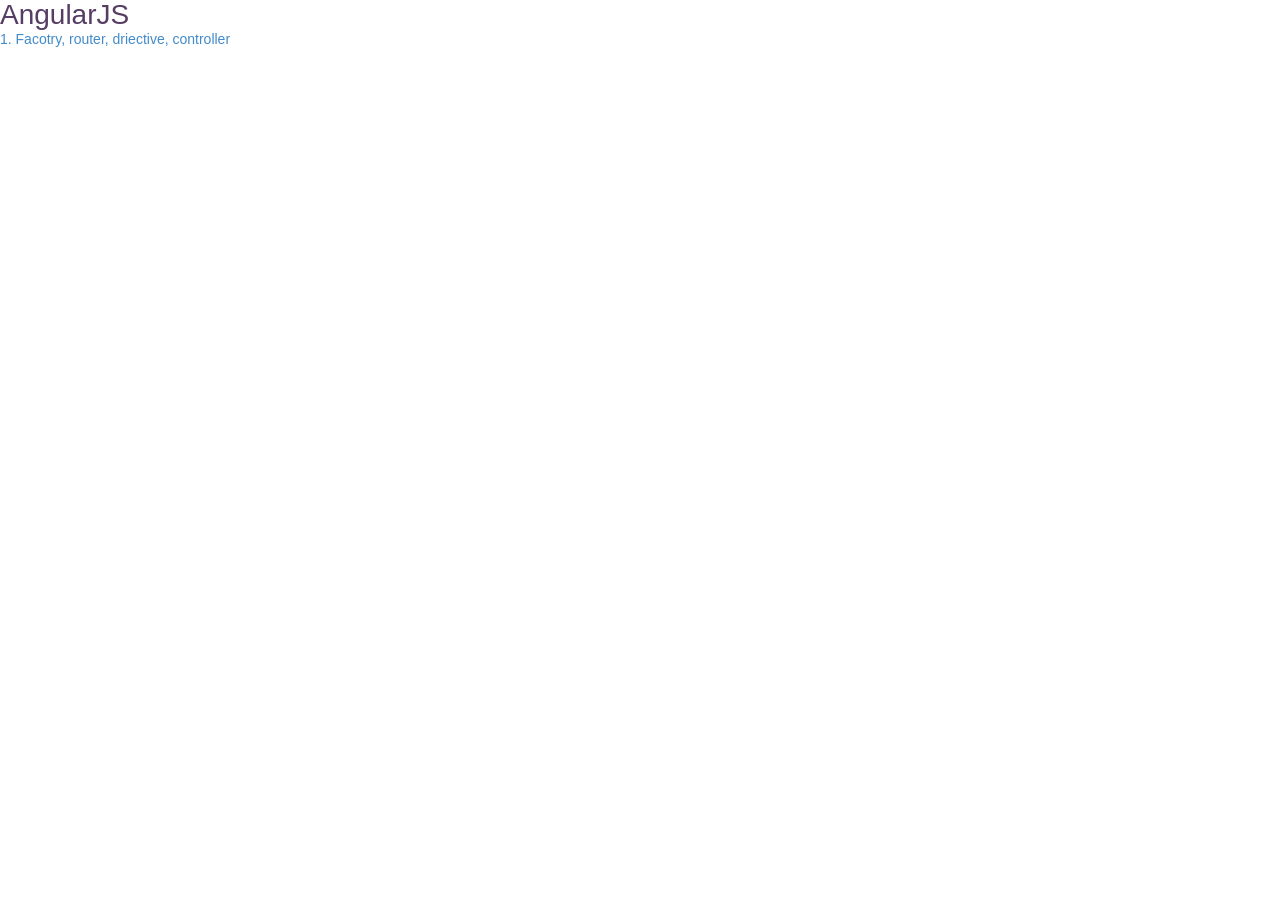
<file: learn/index.html>
<!DOCTYPE html>
<html>
<head>
<title>Learning</title>
<meta charset="UTF-8" />
<link rel="stylesheet" href="../public/css/bootstrap.min.css" />
<link rel="stylesheet" href="../public/css/bootstrap-theme.min.css" />
<link rel="stylesheet" href="../public/css/base.css" />
</head>
<body>
<h1>AngularJS</h1>
<ul><li><a herf="./angular_1">1. Facotry, router, driective, controller</a></li></ul>
</body>
</html>
</file>
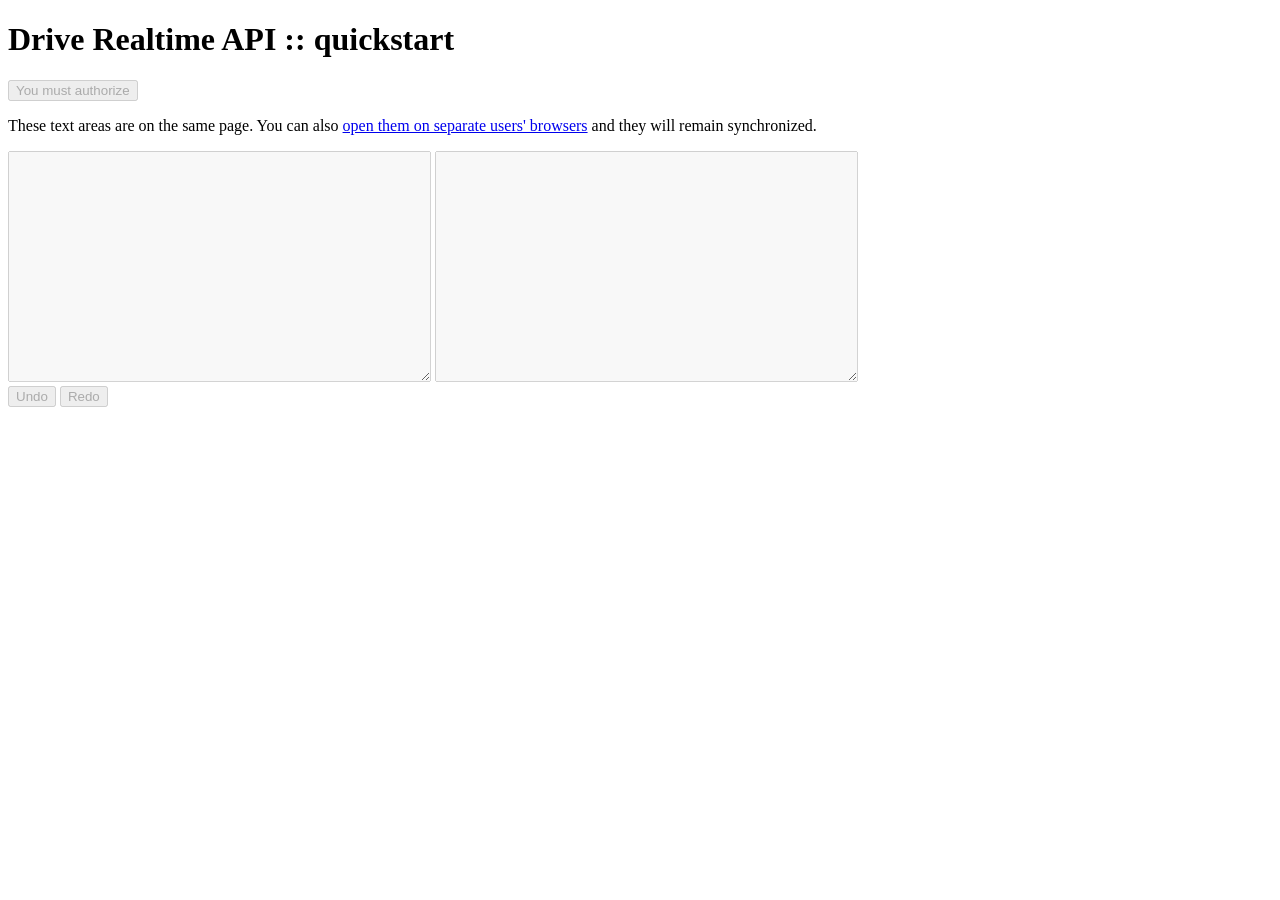
<file: test/index.html>
<!DOCTYPE html PUBLIC "-//W3C//DTD HTML 4.01//EN"
"http://www.w3.org/TR/html4/strict.dtd">
<html>
<head>
  <title>Google Drive Realtime quickstart</title>
  <meta http-equiv="X-UA-Compatible" content="IE=9">

  <!-- Load the Realtime libraries. -->
  <script type="text/javascript"
          src="https://apis.google.com/js/api.js"></script>

  <!-- Load the utility library. -->
  <script type="text/javascript"
          src="realtime-client-utils.js"></script>
</head>

<!-- Start Realtime when the body has loaded. -->
<body onLoad='startRealtime()'>

  <h1>Drive Realtime API :: quickstart</h1>

  <button id="authorizeButton" disabled>You must authorize</button>

  <p>These text areas are on the same page. You can also <a target="_blank" href="#">open them on separate users'
  browsers</a> and they will remain synchronized.</p>

  <!-- Text areas that will be used as our collaborative controls. -->
  <textarea id="editor1" rows="15" cols="50" disabled="true"></textarea>
  <textarea id="editor2" rows="15" cols="50" disabled="true"></textarea>
  <br />

  <!-- Undo and redo buttons. -->
  <button id="undoButton" disabled>Undo</button>
  <button id="redoButton" disabled>Redo</button>

  <script>
    /**
     * This function is called the first time that the Realtime model is created
     * for a file. This function should be used to initialize any values of the
     * model. In this case, we just create the single string model that will be
     * used to control our text box. The string has a starting value of 'Hello
     * Realtime World!', and is named 'text'.
     * @param model {gapi.drive.realtime.Model} the Realtime root model object.
     */
    function initializeModel(model) {
      var string = model.createString('Hello Realtime World!');
      model.getRoot().set('text', string);
    }

    /**
     * This function is called when the Realtime file has been loaded. It should
     * be used to initialize any user interface components and event handlers
     * depending on the Realtime model. In this case, create a text control binder
     * and bind it to our string model that we created in initializeModel.
     * @param doc {gapi.drive.realtime.Document} the Realtime document.
     */
    function onFileLoaded(doc) {
      var string = doc.getModel().getRoot().get('text');

      // Keeping one box updated with a String binder.
      var textArea1 = document.getElementById('editor1');
      gapi.drive.realtime.databinding.bindString(string, textArea1);

      // Keeping one box updated with a custom EventListener.
      var textArea2 = document.getElementById('editor2');
      var updateTextArea2 = function(e) {
        textArea2.value = string;
      };
      string.addEventListener(gapi.drive.realtime.EventType.TEXT_INSERTED, updateTextArea2);
      string.addEventListener(gapi.drive.realtime.EventType.TEXT_DELETED, updateTextArea2);
      textArea2.onkeyup = function() {
        string.setText(textArea2.value);
      };
      updateTextArea2();

      // Enabling UI Elements.
      textArea1.disabled = false;
      textArea2.disabled = false;

      // Add logic for undo button.
      var model = doc.getModel();
      var undoButton = document.getElementById('undoButton');
      var redoButton = document.getElementById('redoButton');

      undoButton.onclick = function(e) {
        model.undo();
      };
      redoButton.onclick = function(e) {
        model.redo();
      };

      // Add event handler for UndoRedoStateChanged events.
      var onUndoRedoStateChanged = function(e) {
        undoButton.disabled = !e.canUndo;
        redoButton.disabled = !e.canRedo;
      };
      model.addEventListener(gapi.drive.realtime.EventType.UNDO_REDO_STATE_CHANGED, onUndoRedoStateChanged);
    }

    /**
     * Options for the Realtime loader.
     */
    var realtimeOptions = {
      /**
       * Client ID from the console.
       */
      clientId: '785091390678-7ob72ad4s0qc1isope5nk1um36sbjt49.apps.googleusercontent.com',

      /**
       * The ID of the button to click to authorize. Must be a DOM element ID.
       */
      authButtonElementId: 'authorizeButton',

      /**
       * Function to be called when a Realtime model is first created.
       */
      initializeModel: initializeModel,

      /**
       * Autocreate files right after auth automatically.
       */
      autoCreate: true,

      /**
       * The name of newly created Drive files.
       */
      defaultTitle: "New Realtime Quickstart File",

      /**
       * The MIME type of newly created Drive Files. By default the application
       * specific MIME type will be used:
       *     application/vnd.google-apps.drive-sdk.
       */
      newFileMimeType: null, // Using default.

      /**
       * Function to be called every time a Realtime file is loaded.
       */
      onFileLoaded: onFileLoaded,

      /**
       * Function to be called to inityalize custom Collaborative Objects types.
       */
      registerTypes: null, // No action.

      /**
       * Function to be called after authorization and before loading files.
       */
      afterAuth: null // No action.
    }

    /**
     * Start the Realtime loader with the options.
     */
    function startRealtime() {
      var realtimeLoader = new rtclient.RealtimeLoader(realtimeOptions);
      realtimeLoader.start();
    }

  </script>
</body>
</html>
</file>
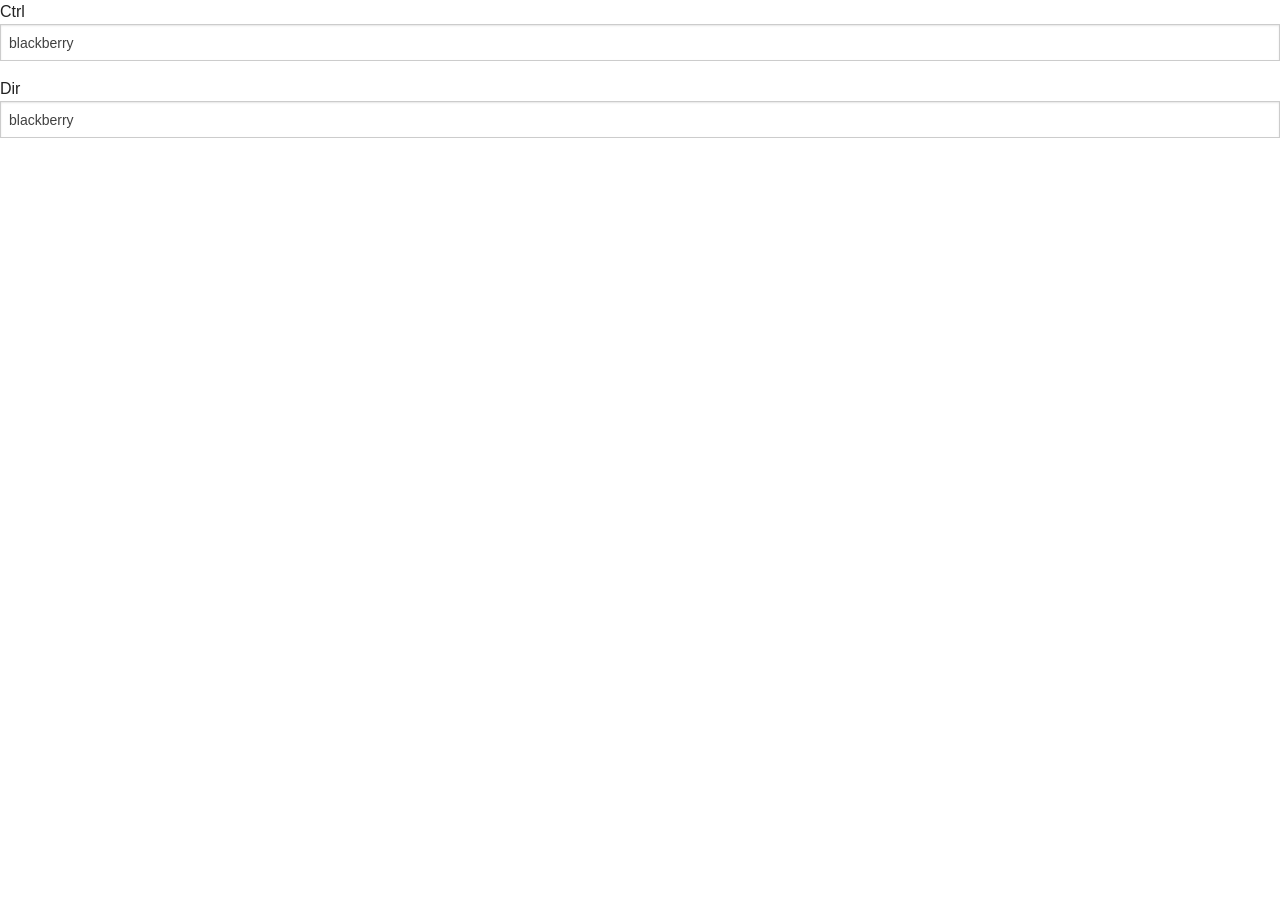
<file: learn/angular_2/index.html>
<!DOCTYPE html>
<html>
<head lang="en">
    <meta charset="UTF-8">
    <title>Angular Scope &</title>
    <link href="foundation.min.css" rel="stylesheet"/>
    <script src="angular.min.js"></script>
    <script src="app.js"></script>
</head>
<body>
<div ng-app="drinkApp">
    <div ng-controller="AppCtrl">
        Ctrl
        <input type="text" ng-model="ctrlFlavor">

        Dir
        <div drink flavor="ctrlFlavor"></div>
    </div>
</div>
</body>
</html>
</file>
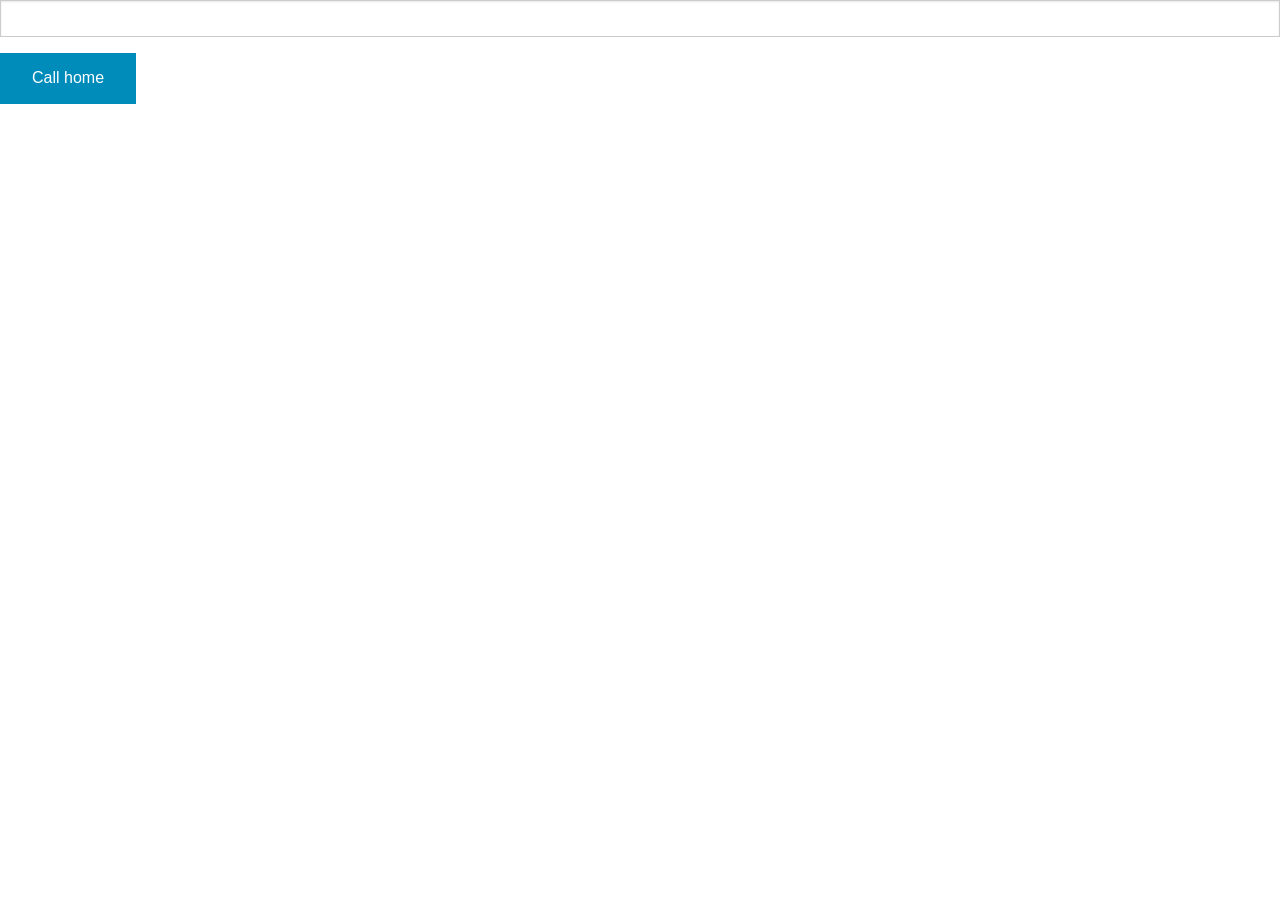
<file: learn/angular_3/index.html>
<!DOCTYPE html>
<html>
<head lang="en">
    <meta charset="UTF-8">
    <title>Angular Scope &</title>
    <link href="foundation.min.css" rel="stylesheet"/>
    <script src="angular.min.js"></script>
    <script src="app.js"></script>
</head>
<body ng-app="phoneApp">
<div ng-controller="phoneCtrl">
    <div phone dial="callHome(message)"></div>
</div>
</body>
</html>
</file>
<file: public/css/base.css>
html, body, div, span, applet, object, iframe,
h1, h2, h3, h4, h5, h6, p, blockquote, pre,
a, abbr, acronym, address, big, cite, code,
del, dfn, em, font, img, ins, kbd, q, s, samp,
small, strike, strong, sub, sup, tt, var,
b, u, i, center,
dl, dt, dd, ol, ul, li,
fieldset, form, label, legend,
table, caption, tbody, tfoot, thead, tr, th, td {margin: 0;padding: 0;border: 0;outline: 0;font-size: 100%;background: transparent;}
body {color: #000;font: 14px Arial;margin: 0 auto;padding: 0;}
figcaption{ text-align: right; font-size: 0.7em; color:grey; padding-right: 1em;}
h1{ font-size:28px;}h2{ font-size:26px;}h3{ font-size:18px;}h4{ font-size:16px;}h5{ font-size:14px;}h6{ font-size:12px;}
h1,h2,h3,h4,h5,h6{ color:#563D64;}
small{ font-size:10px;}
b,strong{ font-weight:bold;}
a, ul{text-decoration: none; list-style: none;}
a:hover{text-decoration: underline;}
.left { float:left; }
.right { float:right; }
.alignleft { float: left; margin-right: 15px; }
.alignright { float: right; margin-left: 15px; }
form:after {content: ".";display: block;height: 0;clear: both;visibility: hidden;}
.based-font-color{color:#00aeef;}
.based-bg-color{background-color:#00aeef;}
.group:before,
.group:after{    content: "";display: table;}
.group:after{clear: both;}
.group{zoom: 1;}
.box_Vmodel{display: box;display: -webkit-box;display: -moz-box;display: -ms-box;display: -o-box;box-orient: vertical;-webkit-box-orient: vertical;-moz-box-orient: vertical;-ms-box-orient: vertical;-o-box-orient: vertical;}
.box_Hmodel{display: box;display: -webkit-box;display: -moz-box;display: -ms-box;display: -o-box;box-orient: horizontal;-webkit-box-orient: horizontal;-moz-box-orient: horizontal;-ms-box-orient: horizontal;-o-box-orient: horizontal;}
.flex_box{display: -webkit-box;display: -moz-box;display: -ms-flexbox;display: -webkit-flex;display: flex;}
.flex_order_1{-webkit-box-ordinal-group: 1;-moz-box-ordinal-group: 1;-ms-flex-order: 1;-webkit-order: 1;order: 1;}
.flex_order_2{-webkit-box-ordinal-group: 2; -moz-box-ordinal-group: 2;-ms-flex-order: 2;-webkit-order: 2;order: 2;}
.flex_order_3{-webkit-box-ordinal-group: 3;  -moz-box-ordinal-group: 3;-ms-flex-order: 3;-webkit-order: 3;order: 3;}
.flex_flex{-webkit-box-flex: 1;-moz-box-flex: 1;-webkit-flex: 1;-ms-flex: 1;flex: 1;}
</file>
